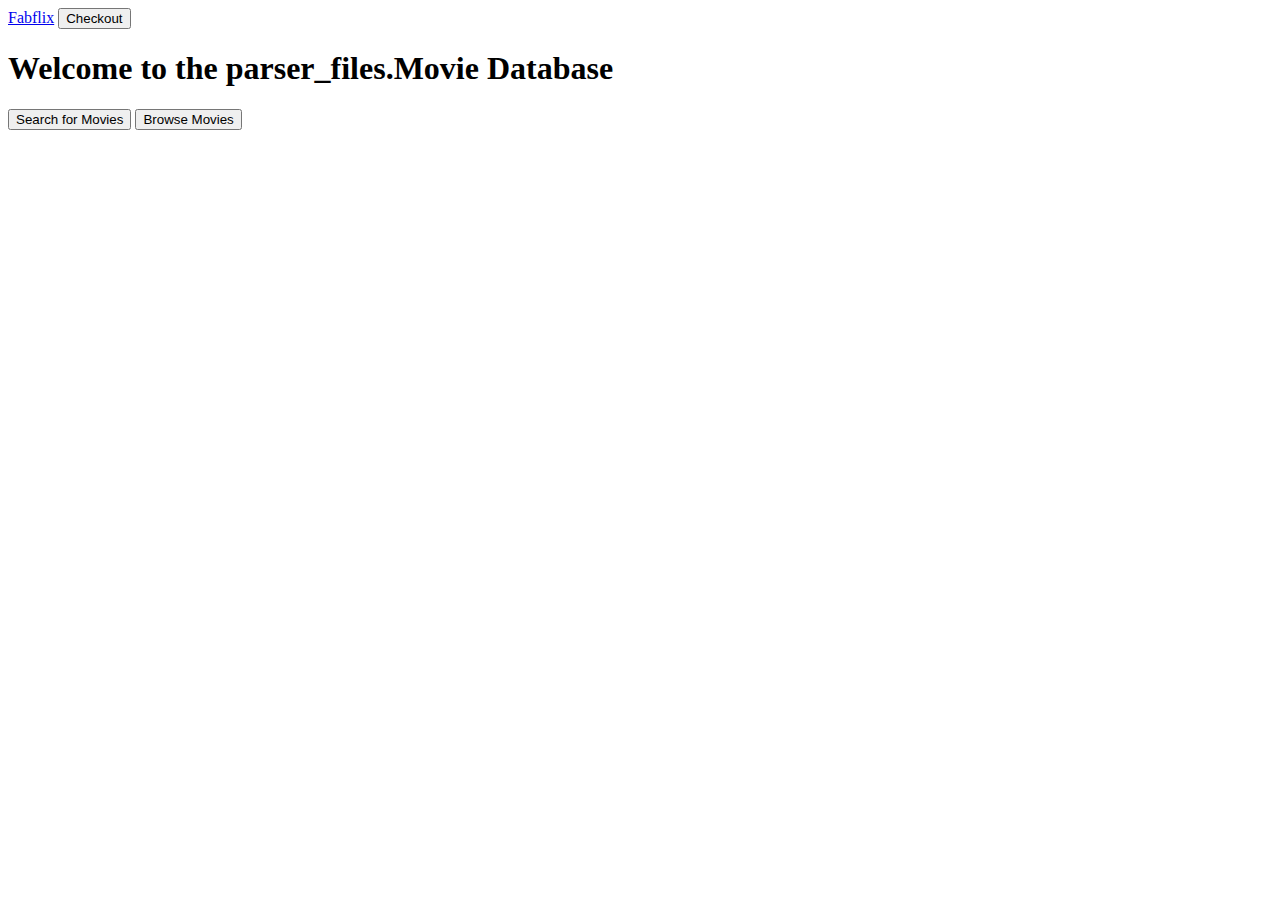
<file: project1/WebContent/index.html>
<!DOCTYPE html>
<html>
<head>
    <title>Welcome Page</title>
</head>
<body>
<a href="index.html">Fabflix</a>
<button id="checkoutButton" onclick="checkout()">Checkout</button>
<h1>Welcome to the parser_files.Movie Database</h1>

<button id="searchButton">Search for Movies</button>
<button id="browseButton">Browse Movies</button>

<script src="https://ajax.googleapis.com/ajax/libs/jquery/3.2.1/jquery.min.js"></script>
<script src="index.js"></script>
</body>
</html>
</file>
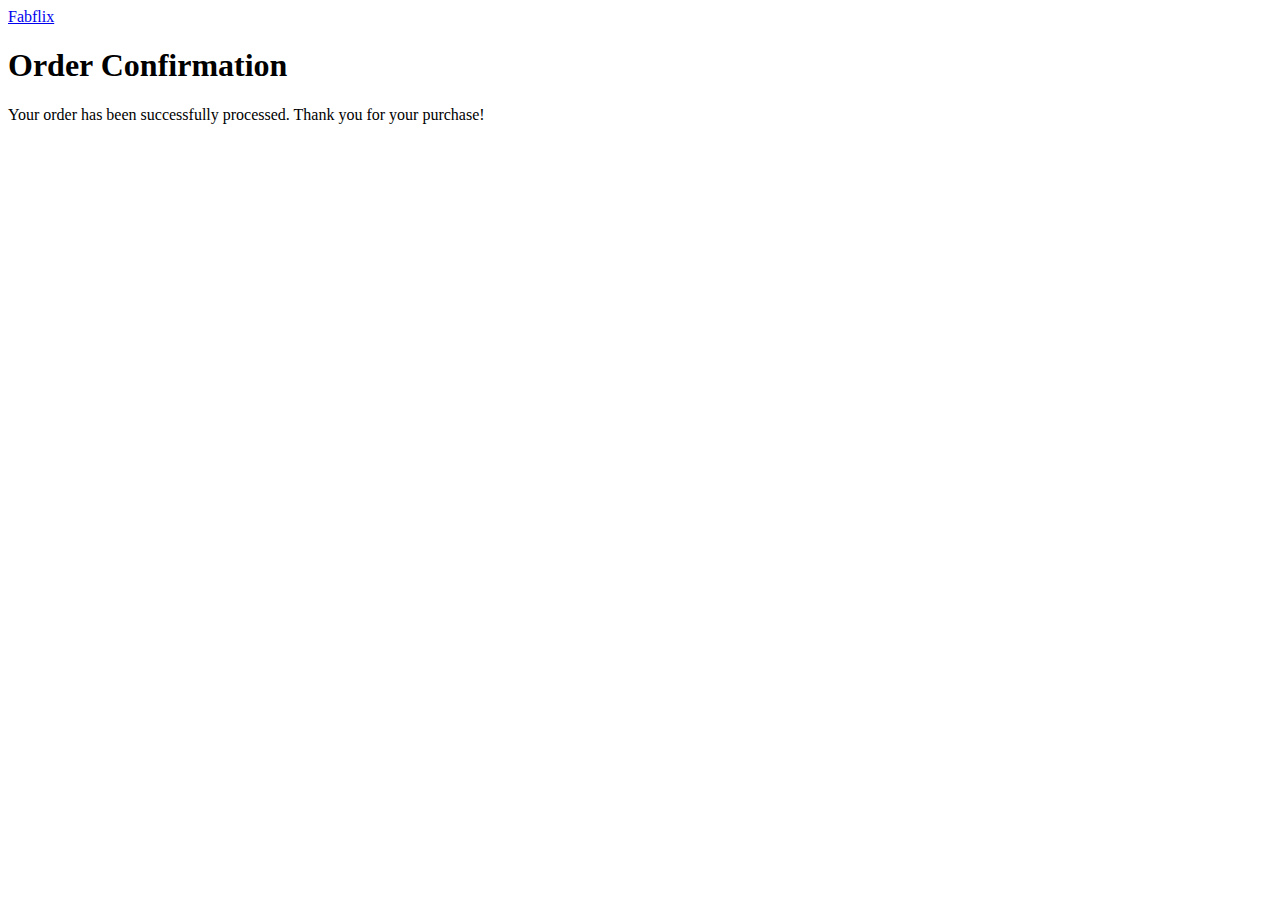
<file: project1/WebContent/confirmation.html>
<!DOCTYPE html>
<html>
    <head>
        <title>Order Confirmation</title>
    </head>
    <body>
        <a href="index.html">Fabflix</a>
        <h1>Order Confirmation</h1>
        <p>Your order has been successfully processed. Thank you for your purchase!</p>
    </body>
</html>
</file>
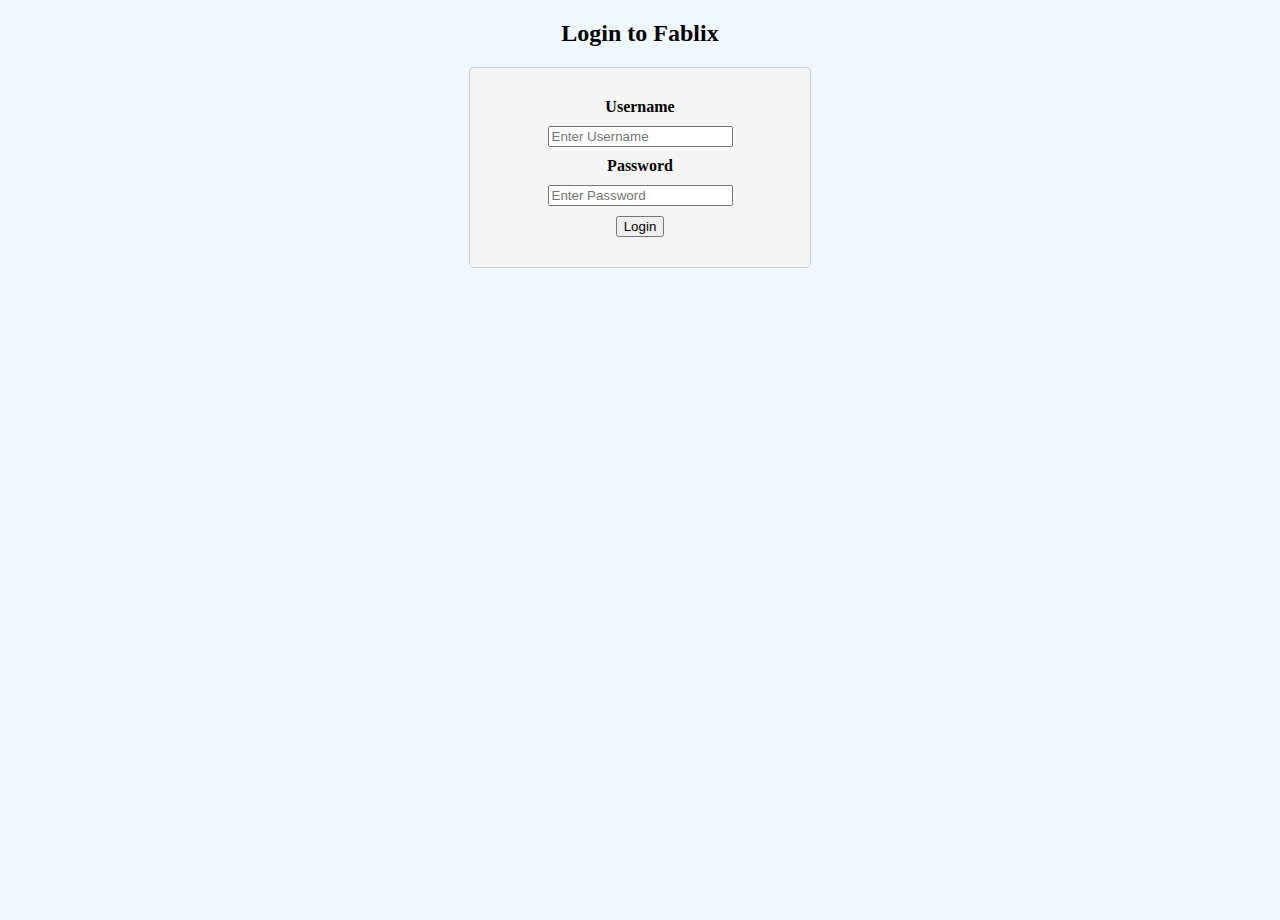
<file: project1/WebContent/login.html>
<!-- This page will be redirected from any url if you are not logged in -->
<!DOCTYPE html>
<html lang="en">
<head>
  <!-- CSS -->
  <link rel="stylesheet" type="text/css" href="login.css">

  <meta charset="UTF-8">
  <title>Login to Fablix</title>
  <script src='https://www.google.com/recaptcha/api.js' type="text/javascript"></script>
</head>
<body>
<div class="login-heading">
  <h2>Login to Fablix</h2>
  <!-- Set the method to POST to avoid showing the username/password in the URL
       The default action is disabled to allow your own implementation. -->
</div>
<div id="login_form_container">
  <form id="login_form" method="post" action="#">
    <label><b>Username</b></label>
    <input name="username" placeholder="Enter Username" type="text">
    <br>
    <label><b>Password</b></label>
    <input name="password" placeholder="Enter Password" type="password">
    <br>
    <input type="submit" value="Login">

<!--    RAYMOND KEY-->
<!--    <div class="g-recaptcha" data-sitekey="6Ld_9-YoAAAAAGxbr1Vo6mecVRxzFNdvYMCBoN2R"></div>-->

<!--    Krishna KEY-->
    <div class="g-recaptcha" data-sitekey="6Ld9LA0pAAAAAHB4IlLeo-GCBFUZH755zqQryqsy"></div>

  </form>
</div>
<div id="login_error_message"></div>

<!-- include jQuery-->
<script src="https://ajax.googleapis.com/ajax/libs/jquery/3.2.1/jquery.min.js"></script>
<!-- include our own JS file -->
<script src="./login.js"></script>

</body>
</html>
</file>
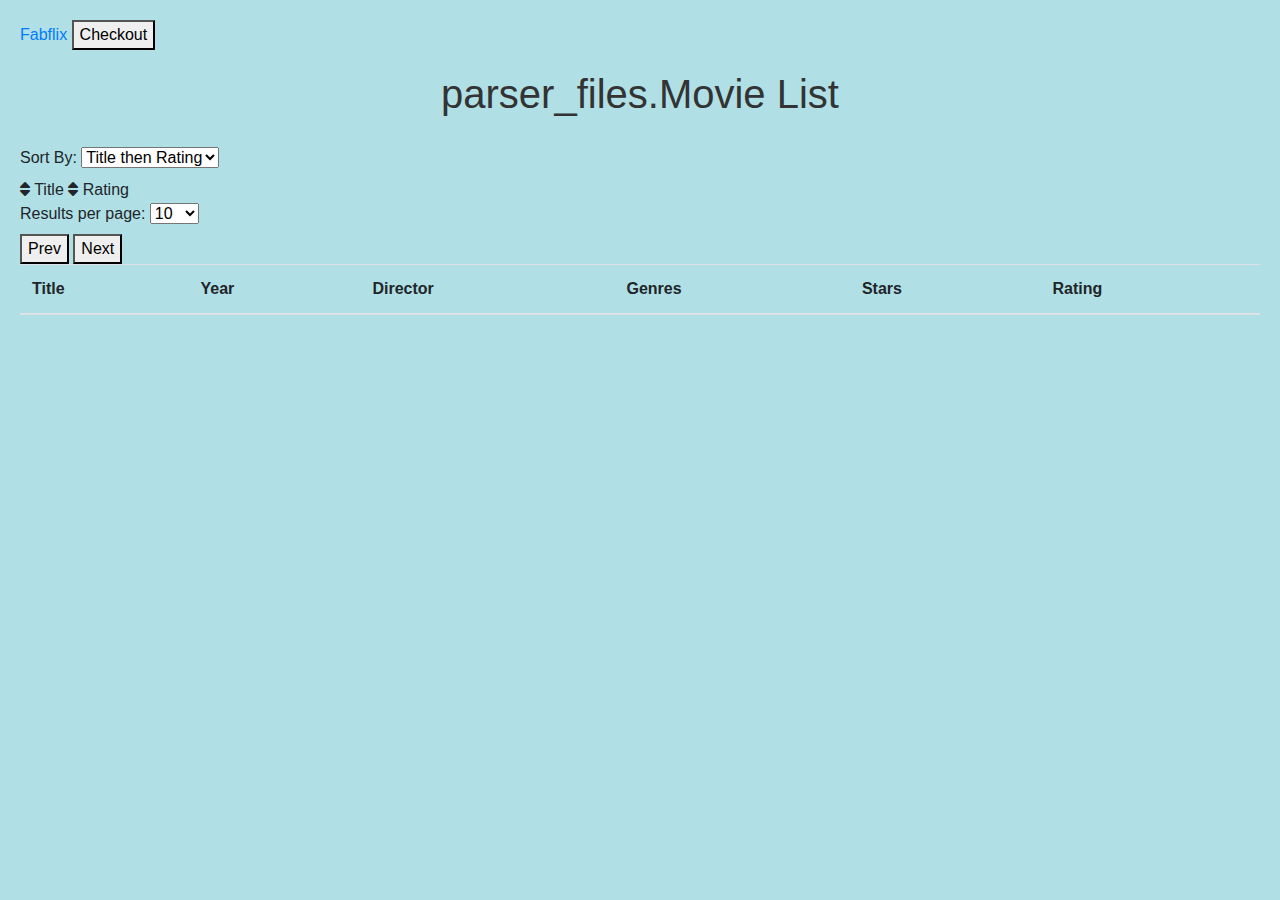
<file: project1/WebContent/movies_list.html>
<!DOCTYPE html>
<html>
<head>

    <meta charset="UTF-8">
    <title>parser_files.Movie List</title>
    <link rel="stylesheet" href="https://maxcdn.bootstrapcdn.com/bootstrap/4.0.0/css/bootstrap.min.css"
          integrity="sha384-Gn5384xqQ1aoWXA+058RXPxPg6fy4IWvTNh0E263XmFcJlSAwiGgFAW/dAiS6JXm" crossorigin="anonymous">
    <link rel="stylesheet" href="styles.css">
    <link rel="stylesheet" href="https://cdnjs.cloudflare.com/ajax/libs/font-awesome/6.0.0-beta3/css/all.min.css">

</head>


<body>
    <a href="index.html">Fabflix</a>
    <button id="checkoutButton" onclick="checkout()">Checkout</button>

    <h1>parser_files.Movie List</h1>

    <div>
        <label for="sort-options">Sort By:</label>
        <select id="sort-options">
            <option value="title-then-rating">Title then Rating</option>
            <option value="rating-then-title">Rating then Title</option>
        </select>
    </div>

    <div>
        <i id="title_sorting" class="fas fa-sort" data-sort="none"></i> Title
        <i id="rating_sorting" class="fas fa-sort" data-sort="none"></i> Rating
    </div>

    <div id="results_per_page">
        <label for="results-per-page">Results per page:</label>
        <select id="results-per-page">
            <option value="10">10</option>
            <option value="25">25</option>
            <option value="50">50</option>
            <option value="100">100</option>
        </select>
    </div>

    <div>
        <button id="prev-button">Prev</button>
        <button id="next-button">Next</button>
    </div>


<!-- Id "movie-list" is useful for jQuery to find the html element with id, class here is mapping to Bootstrap defined class CSS -->
    <table id="movie_list" class="table table-striped">
        <!-- Create a table header -->
        <thead>
        <tr>
            <!-- Titles of each column-->
            <th>Title</th>
            <th>Year</th>
            <th>Director</th>
            <th>Genres</th>
            <th>Stars</th>
            <th>Rating</th>
        </tr>
        </thead>
        <!-- Table body is left empty here, will be populated with the data retrieved with populate_movie_list.js -->
        <!-- Again, id "movie_list_body" is useful for jQuery to find this html element -->
        <tbody id=movie_list_body></tbody>
    </table>

    <!-- Load jQuery and Bootstrap JS -->
    <script src="https://ajax.googleapis.com/ajax/libs/jquery/3.2.1/jquery.min.js"></script>
    <script src="https://cdnjs.cloudflare.com/ajax/libs/popper.js/1.12.9/umd/popper.min.js"></script>
    <script src="https://maxcdn.bootstrapcdn.com/bootstrap/4.0.0/js/bootstrap.min.js"></script>
    <script src="populate_movie_list.js"></script>
</body>
</html>
</file>
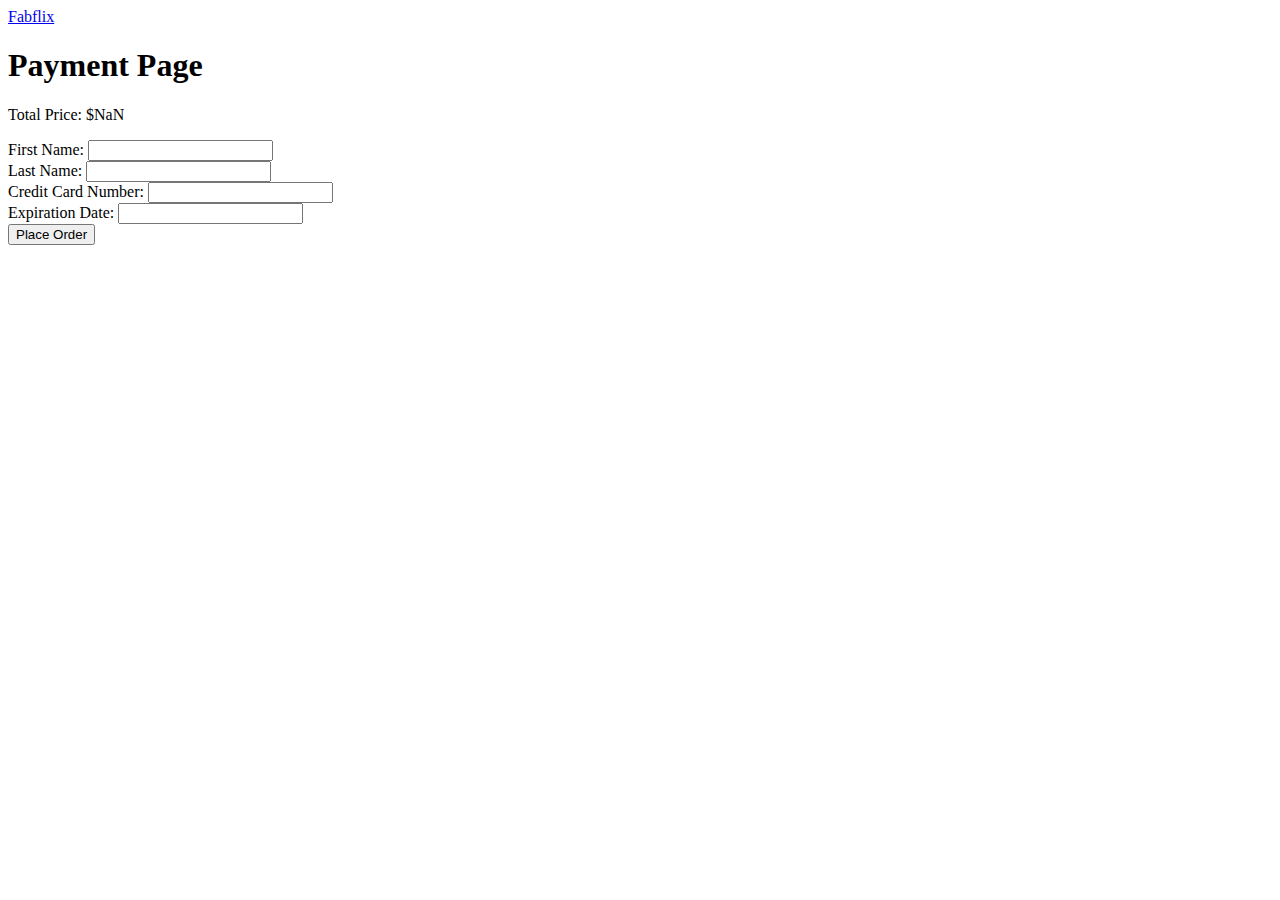
<file: project1/WebContent/payment.html>
<!DOCTYPE html>
<html>
  <head>
    <title>Payment Page</title>
  </head>
  <body>
    <a href="index.html">Fabflix</a>
    <h1>Payment Page</h1>
    <p>Total Price: <span id="totalPrice">$0.00</span></p>
    <form id="paymentForm">
      <label for="firstName">First Name:</label>
      <input type="text" id="firstName" name="firstName" required><br>

      <label for="lastName">Last Name:</label>
      <input type="text" id="lastName" name="lastName" required><br>

      <label for="creditCard">Credit Card Number:</label>
      <input type="text" id="creditCard" name="creditCard" required><br>

      <label for="expirationDate">Expiration Date:</label>
      <input type="text" id="expirationDate" name="expirationDate" required><br>

      <button type="submit">Place Order</button>
    </form>

    <script src="https://ajax.googleapis.com/ajax/libs/jquery/3.2.1/jquery.min.js"></script>
    <script src="https://cdnjs.cloudflare.com/ajax/libs/popper.js/1.12.9/umd/popper.min.js"></script>
    <script src="https://maxcdn.bootstrapcdn.com/bootstrap/4.0.0/js/bootstrap.min.js"></script>
    <script src="payment.js"></script>
  </body>
</html>
</file>
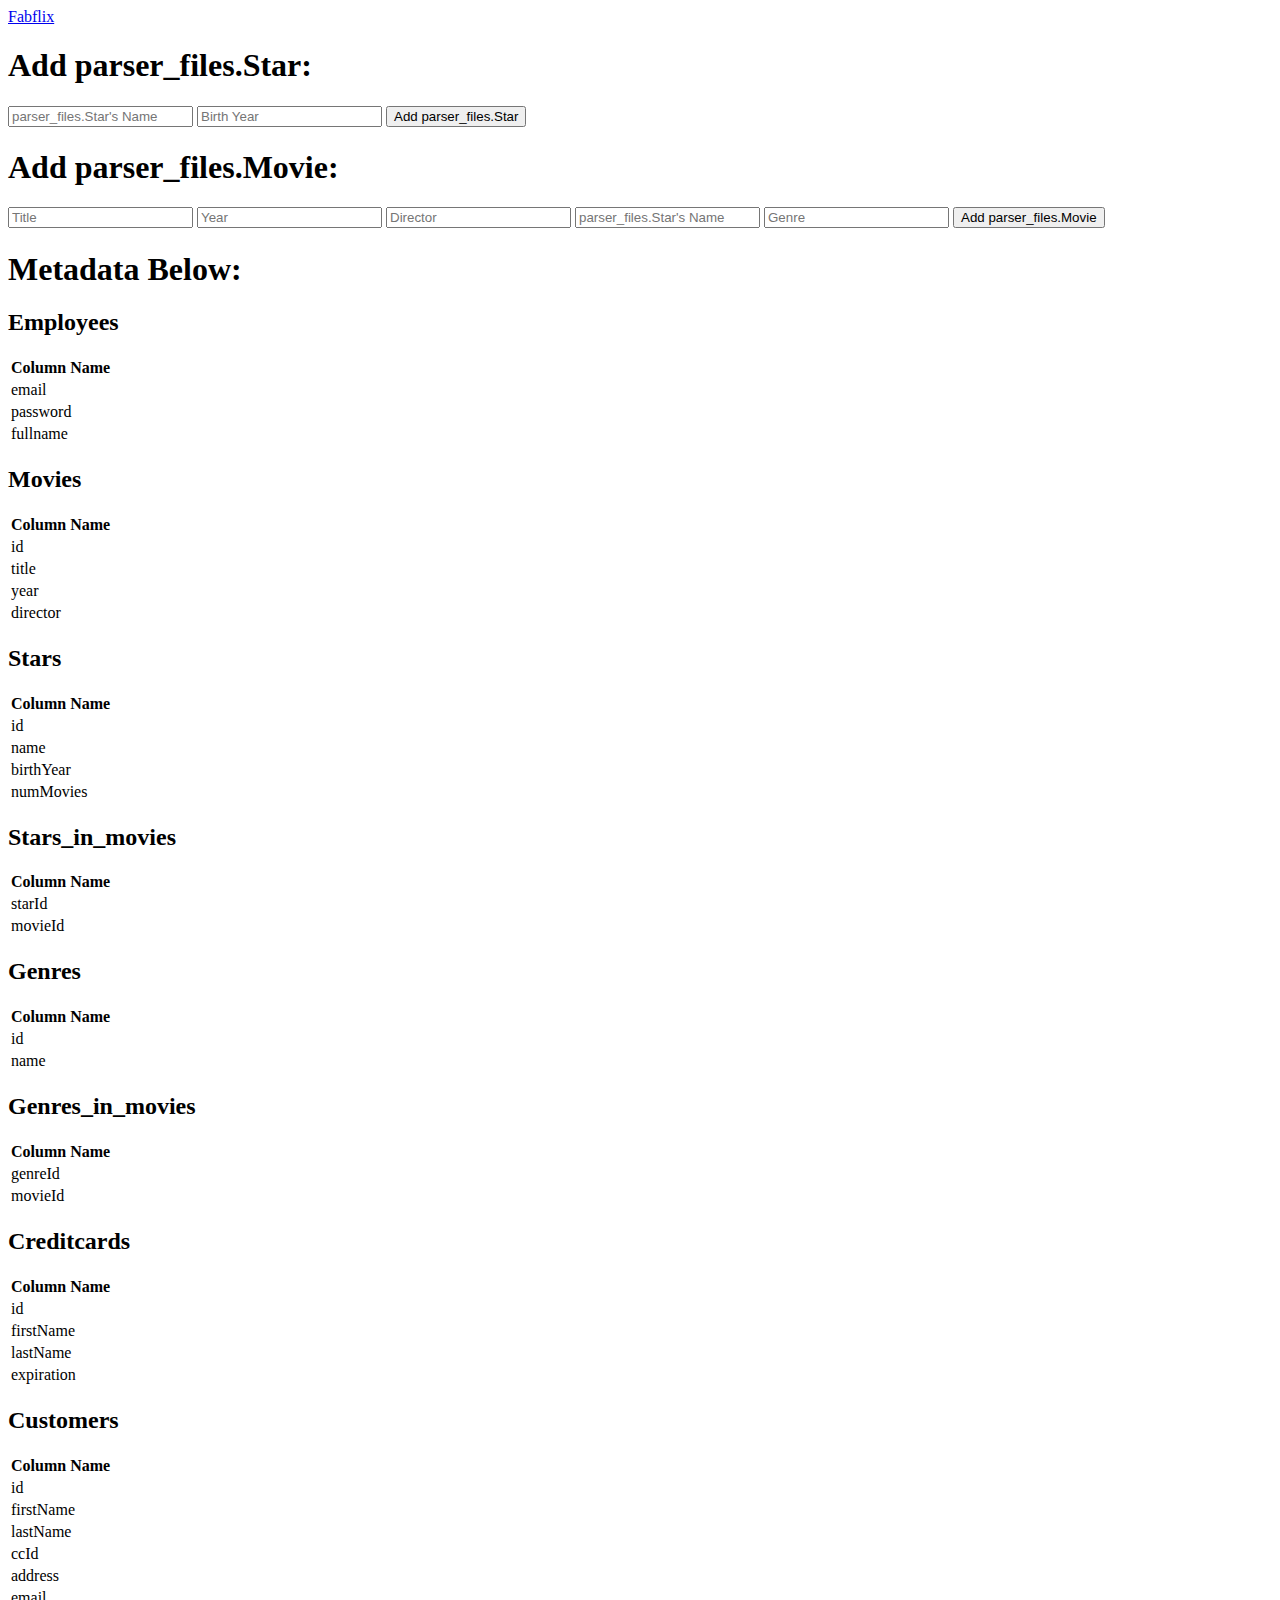
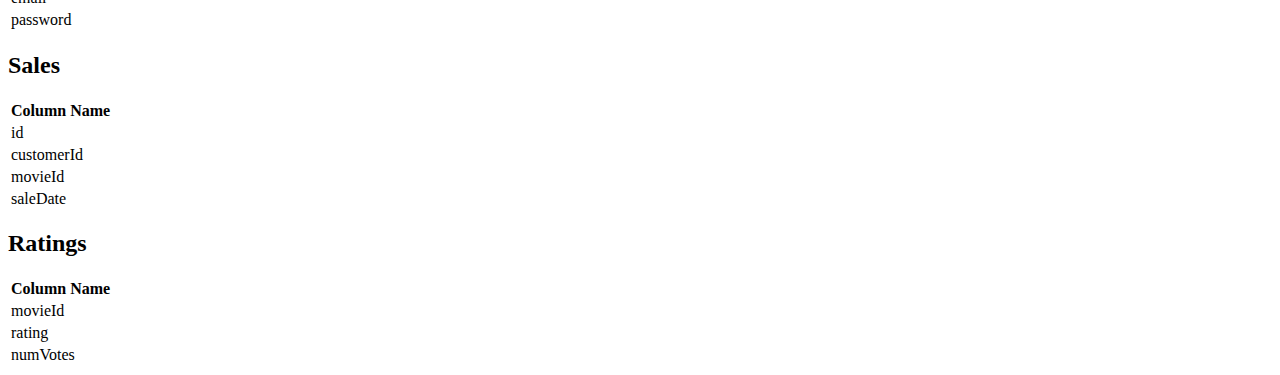
<file: project1/WebContent/_dashboard/access_dashboard.html>
<!DOCTYPE html>
<html lang="en">
<head>
    <meta charset="UTF-8">
    <title>Fabflix Metadata</title>
</head>
<body>

<a href="../login.html">Fabflix</a>

<h1>Add parser_files.Star:</h1>
<div><form id="addstar-form">
    <input type="text" id="star-name" placeholder="parser_files.Star's Name">
    <input type="text" id="star-year" placeholder="Birth Year">
    <button type="button" id="add-star-button">Add parser_files.Star</button>
</form></div>

<h5 id="star_add_msg"></h5>

<h1>Add parser_files.Movie:</h1>
<div><form id="addmovie-form">
    <input type="text" id="movie-title" placeholder="Title">
    <input type="text" id="movie-year" placeholder="Year">
    <input type="text" id="movie-director" placeholder="Director">
    <input type="text" id="movie-star" placeholder="parser_files.Star's Name">
    <input type="text" id="movie-genre" placeholder="Genre">
    <button type="button" id="add-movie-button">Add parser_files.Movie</button>
</form></div>

<h5 id="movie_add_msg"></h5>


<h1>Metadata Below:</h1>

<!-- Employees Table -->
<h2>Employees</h2>
<table>
    <tr><th>Column Name</th></tr>
    <tr><td>email</td></tr>
    <tr><td>password</td></tr>
    <tr><td>fullname</td></tr>
</table>

<!-- Movies Table -->
<h2>Movies</h2>
<table>
    <tr><th>Column Name</th></tr>
    <tr><td>id</td></tr>
    <tr><td>title</td></tr>
    <tr><td>year</td></tr>
    <tr><td>director</td></tr>
</table>

<!-- Stars Table -->
<h2>Stars</h2>
<table>
    <tr><th>Column Name</th></tr>
    <tr><td>id</td></tr>
    <tr><td>name</td></tr>
    <tr><td>birthYear</td></tr>
    <tr><td>numMovies</td></tr>
</table>

<!-- Stars_in_movies Table -->
<h2>Stars_in_movies</h2>
<table>
    <tr><th>Column Name</th></tr>
    <tr><td>starId</td></tr>
    <tr><td>movieId</td></tr>
</table>

<!-- Genres Table -->
<h2>Genres</h2>
<table>
    <tr><th>Column Name</th></tr>
    <tr><td>id</td></tr>
    <tr><td>name</td></tr>
</table>

<!-- Genres_in_movies Table -->
<h2>Genres_in_movies</h2>
<table>
    <tr><th>Column Name</th></tr>
    <tr><td>genreId</td></tr>
    <tr><td>movieId</td></tr>
</table>

<!-- Creditcards Table -->
<h2>Creditcards</h2>
<table>
    <tr><th>Column Name</th></tr>
    <tr><td>id</td></tr>
    <tr><td>firstName</td></tr>
    <tr><td>lastName</td></tr>
    <tr><td>expiration</td></tr>
</table>

<!-- Customers Table -->
<h2>Customers</h2>
<table>
    <tr><th>Column Name</th></tr>
    <tr><td>id</td></tr>
    <tr><td>firstName</td></tr>
    <tr><td>lastName</td></tr>
    <tr><td>ccId</td></tr>
    <tr><td>address</td></tr>
    <tr><td>email</td></tr>
    <tr><td>password</td></tr>
</table>

<!-- Sales Table -->
<h2>Sales</h2>
<table>
    <tr><th>Column Name</th></tr>
    <tr><td>id</td></tr>
    <tr><td>customerId</td></tr>
    <tr><td>movieId</td></tr>
    <tr><td>saleDate</td></tr>
</table>

<!-- Ratings Table -->
<h2>Ratings</h2>
<table>
    <tr><th>Column Name</th></tr>
    <tr><td>movieId</td></tr>
    <tr><td>rating</td></tr>
    <tr><td>numVotes</td></tr>
</table>

<script src="https://ajax.googleapis.com/ajax/libs/jquery/3.2.1/jquery.min.js"></script>
<script src="access_dashboard.js"></script>
<style>
    #star_add_msg, #movie_add_msg {
        color: red;
    }
</style>
</body>
</html>
</file>
<file: project1/WebContent/login.css>
body {
    background-color: #f0f8ff; /* need to change to the proper color */
    justify-content: center;
    align-items: center;
    height: 100vh;
    margin: 0;
}

.login-heading {
    text-align: center;
    margin-bottom: 20px;
}

#login_form {
    width: 300px;
    padding: 20px;
    background: #f5f5f5;
    border: 1px solid #ccc;
    border-radius: 5px;
    text-align: center;
    margin: 0 auto;
}

label {
    display: block;
    margin: 10px 0;
}

input[type="submit"] {
    display: block;
    margin: 10px auto;
}

#login_error_message {
    color: red;
}
</file>
<file: project1/WebContent/styles.css>
body {
    background-color: #B0E0E6;
    padding: 20px;
}

h1 {
    color: #333;
    padding: 20px;
    text-align: center;
}

/* Style the table */
#movie_table {
    margin: 20px auto;
    background-color: #FFF;
    border-radius: 10px;
    box-shadow: 0px 0px 10px rgba(0, 0, 0, 0.2);
}

#movie_table thead {
    background-color: #87CEFA;
}

#movie_table th {
    padding: 10px;
}

#movie_table tbody {
    background-color: #E0F2F1;
}

#movie_table td {
    padding: 10px;
    text-align: center;
}

#movie_table a {
    color: #1E90FF;
    text-decoration: none;
}
</file>
